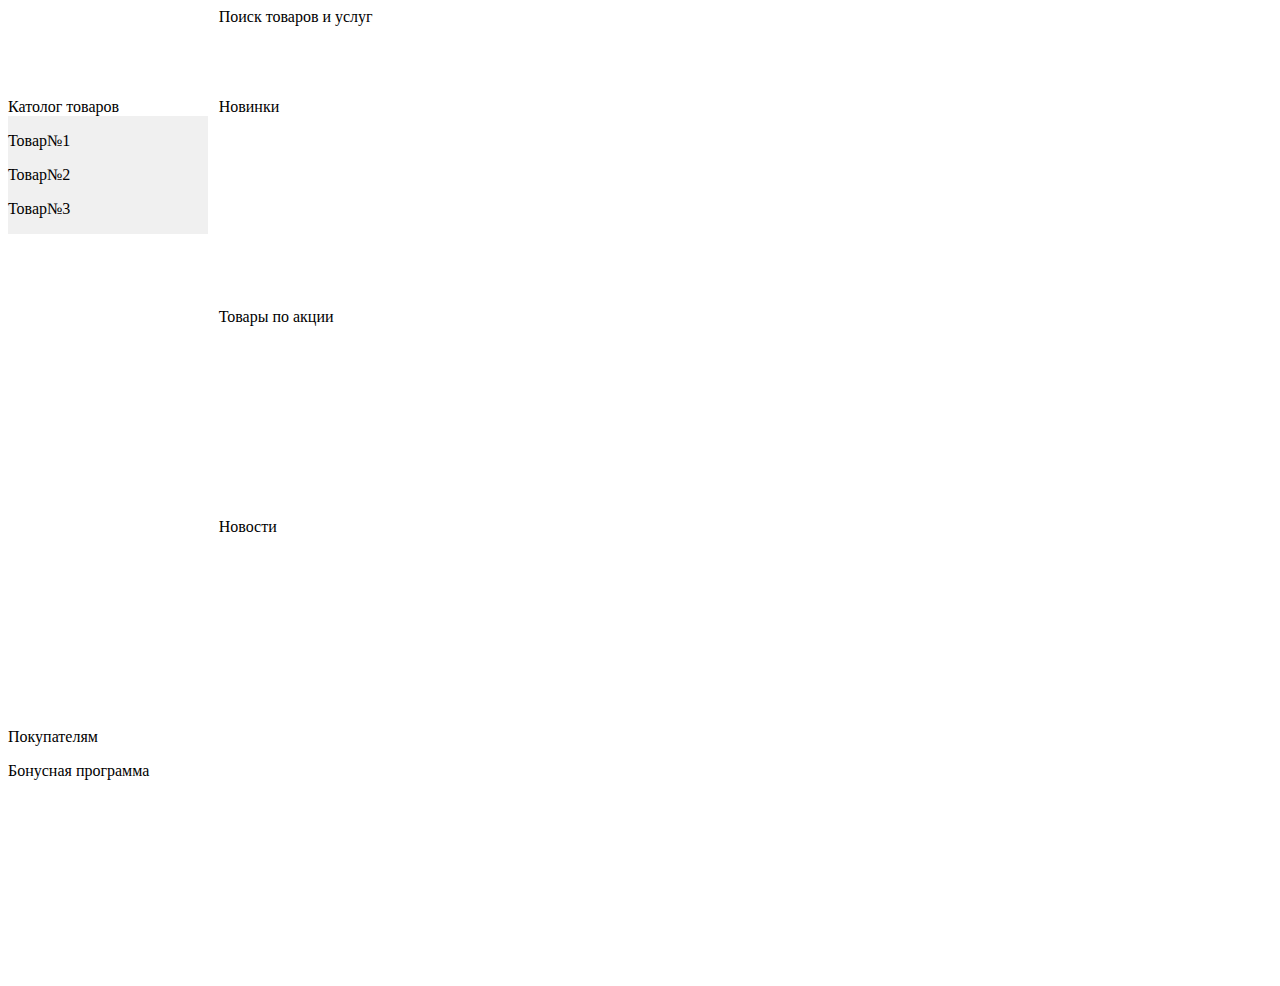
<file: index.html>
<!DOCTYPE html>

<html lang="ru">

<head>

         <meta charset="utf-8">

         <title>Easyshop</title>

         <link rel="stylesheet" type="text/css" href="style.css">
          <div class="container">
          <div class="header">Поиск товаров и услуг </div>
          <div class="menu">Католог товаров
            <aside>
             <p>Товар№1</p>
             <p>Товар№2</p>
             <p>Товар№3</p>
            </aside>
          </div>
          <div class="content">Новинки</div>
          <div class="stock">Товары по акции</div>
          <div class="news"> Новости </div>
          <div class="footer">Покупателям 
            <section>
              <p>Бонусная программа</p>
            </section>
          </div>
          
          </div>
        <style>
          aside {
            background: #f0f0f0;
            width: 200px;
            float: left;
         }
         article {
            margin-right: 240px;
            display: block;
         }
        </style>
</head>

<body>
         <header>

         </header>
        
          
         <footer>
          
        </footer>
  

</body>

</html>
</file>
<file: style.css>
.container {
    display: grid;
    grid-gap: 10px;    
    grid-template-columns: repeat(12, 1fr);
    grid-template-rows: 80px 200px 200px 200px 250px;
    grid-template-areas:
        "h h h h h h h h h h h h h"
        "m m c c c c c c c c c c c"
        ". . s s s s s s s s s s s"
        ". . n n n n n n n n n n n"
        "f f f f f f f f f f f f f";

}
.header {
	grid-column-start:3; 
    grid-column-end: 8;
}
.menu {
    grid-area: m;
}
.content {
    grid-area: c;
}
.stock {
	grid-area: s;
}
.news {
	grid-area: n;
}
.footer {
   grid-area: f;
}
</file>
